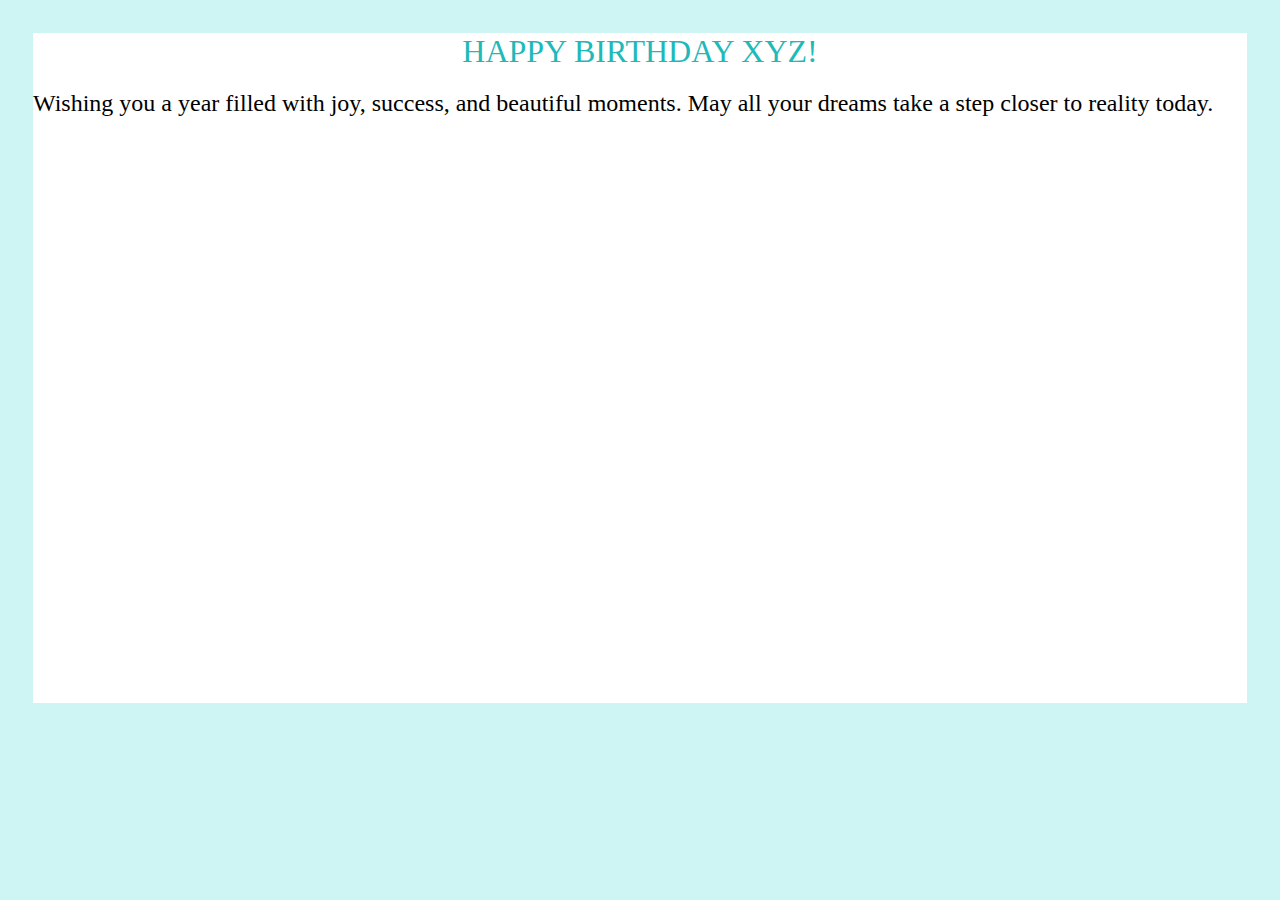
<file: birthday-card/index.html>
<!DOCTYPE html>
<html lang="en">
<head>
    <meta charset="UTF-8">
    <meta name="viewport" content="width=device-width, initial-scale=1.0">
    <title>Document</title>
    <link href="style.css" rel="stylesheet" />
</head>
<body>
    <div class="container">
        <div class="header">Happy Birthday XYZ!</div>
        <div class="body">Wishing you a year filled with joy, success, and beautiful moments. May all your dreams take a step closer to reality today.</div>
    </div>
</body>
</html>
</file>
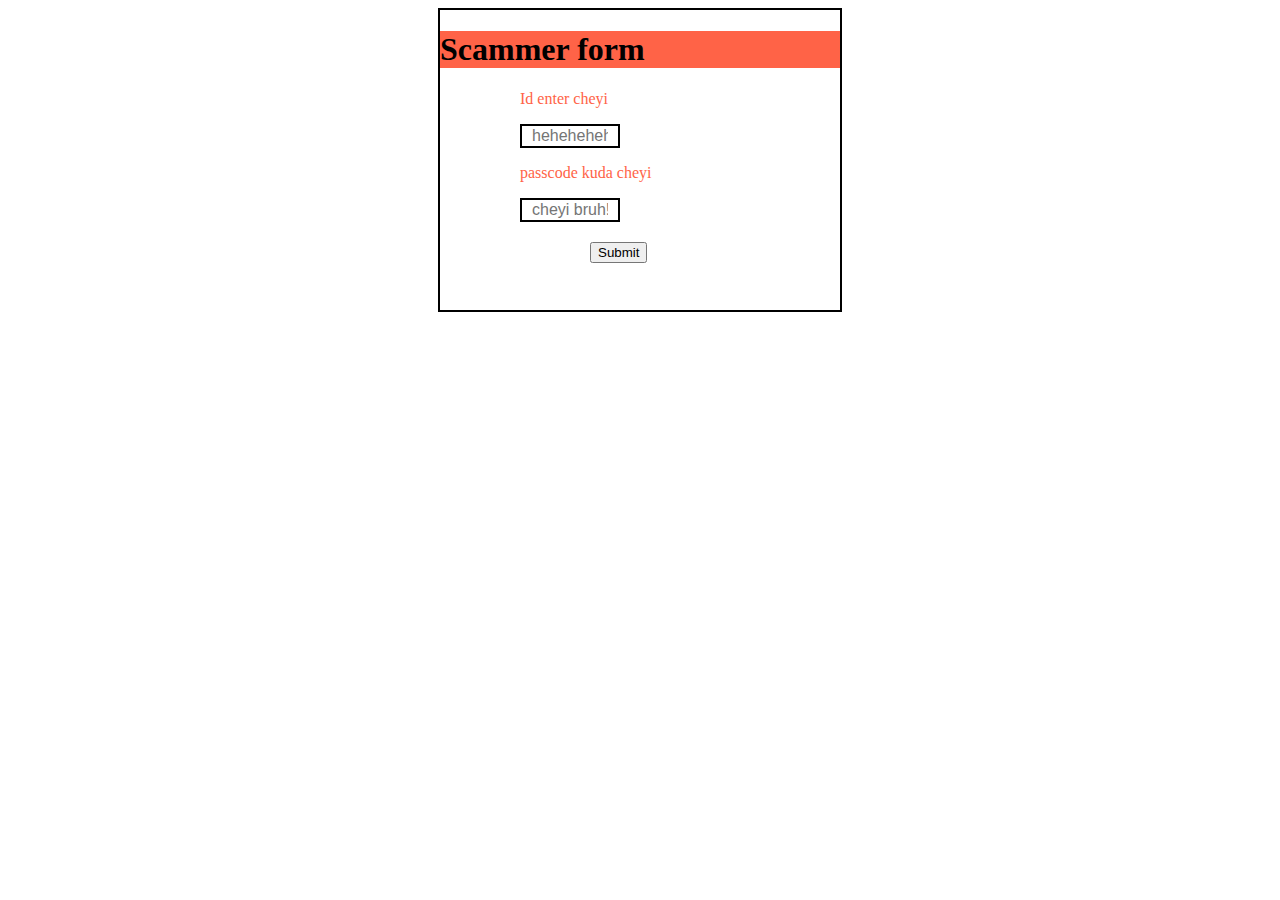
<file: simpleFormInHtml/index.html>
<html> 
<head> 
<style> 
  
.outer{  
  background-image: url("https://i.ytimg.com/vi/pAWO_yhaLeU/hqdefault.jpg");
margin:auto; 
height:300px; 
width:400px; 
border:2px solid black; 
position:relative 
} 
p{ 
margin-left:80px; 
} 
  
.in{ 
  background-image: url("https://www.pngfind.com/pngs/m/44-443641_trollface-troll-face-pixel-hd-png-download.png");
  background-size: 40px;
  width: 100px;
  height: 10px;
  border: 2px solid;
  text-shadow: white 0px 0px 2px;
  font-size: 16px;
margin-left:80px; 
padding:10px 
} 
#bt{ 

  margin-top:20px; 
position:absolute; 
left:150px; 
} 
#bt:hover{ 
background:red; 
font-size:13px; 
cursor:pointer; 
color:white; 
} 
</style> 
<script> 
function fa(){ 
if(a.value=="" && b.value==""){ 
f() 
document.getElementById("a").style.border="3px solid red" 
document.getElementById("b").style.border="3px solid red" 
bt.value="mundhu data ivvu BSDK" 
} 
else{ 
document.getElementById("a").style.border="3px solid green" 
document.getElementById("b").style.border="3px solid green" 
bt.value="ok verified WELCOME TO KL SCAMMERS SANGHAM" 
bt.style.left="120px"; 
} 
} 
flag=1 
function f(){ 
if(flag==1){ 
bt.style.left="210px" 
flag=2 
} 
else if(flag==2){ 
bt.style.left="80px" 
flag=1 
} 
} 
</script> 
</head> 
<body> 
<div class="outer"> 
<h1 style="background-color:Tomato;">Scammer form</h1> 
<p style="color:Tomato;">Id enter cheyi</p> 
<input class="in" type="text" placeholder="hehehehehehe" id="a"/> 
<p style="color:Tomato;">passcode kuda cheyi</p> 
<input class="in" type="password" placeholder="cheyi bruh!!" id="b"/> 
<br> 
<input type="submit" onmouseenter="fa()" onclick="alert('hehehehe naku ippudu nee browsing history antha vachesindhi :)')" 
  id="bt" />
</div> 
</body>  
</html>
</file>
<file: birthday-card/style.css>
body{
    background-color: rgb(206, 244, 244);
    padding: 25px;
}
.container{
    height: 670px;
    background-color: white;
}
.header{
    text-align: center;
    text-transform: uppercase;
    color: rgb(30, 185, 185);
    font-size: 2rem;
    margin-bottom: 20px;
}
.body{
    font-size: 1.5rem;
}
</file>
